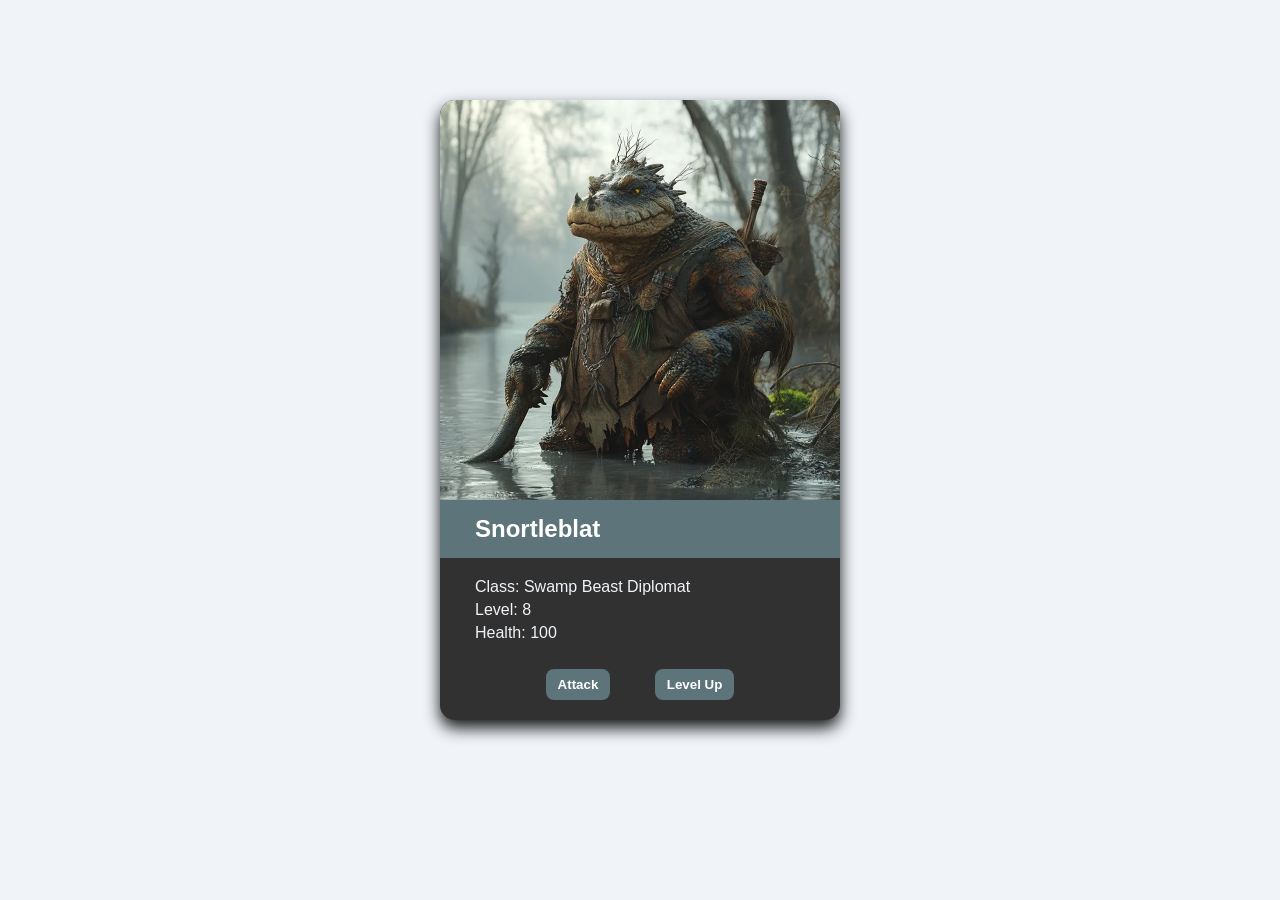
<file: charactercard/index.html>
<!DOCTYPE html>
<html lang="en">
<head>
    <meta charset="UTF-8">
    <meta name="viewport" content="width=device-width, initial-scale=1.0">
    <title>Character Card</title>

    <link rel="stylesheet" href="style.css">
</head>
<body>

    <div class="card">

        <img src="images/snortleblat.webp" alt="Snortleblat" class="image">

        <div class="name">
            Snortleblat
        </div>

        <div class="stats">
            <p>Class: <span>Swamp Beast Diplomat</span></p>
            <p>Level: <span id="level">8</span></p>
            <p>Health: <span id="health">100</span></p>
        </div>

        <div class="buttons">
            <button id="attackBtn">Attack</button>
            <button id="levelBtn">Level Up</button>
        </div>

    </div>

    <script src="script.js"></script>

</body>
</html>
</file>
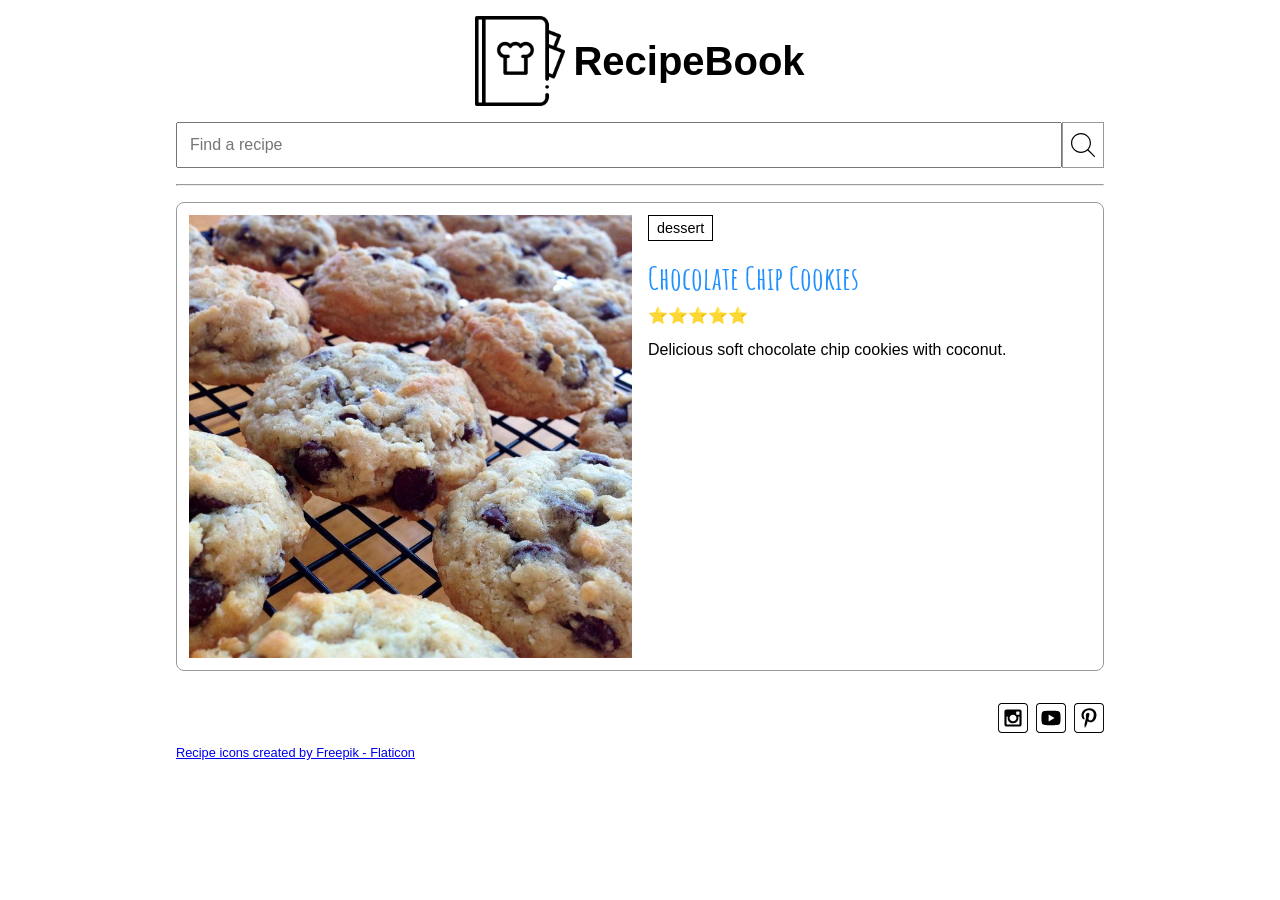
<file: recipes/index.html>
<!DOCTYPE html>
<html lang="en">
<head>
    <meta charset="UTF-8">
    <meta name="viewport" content="width=device-width, initial-scale=1.0">
    <meta name="author" content="Jade Barr">
    <meta name="description" content="Recipe website.">
    <link rel="preconnect" href="https://fonts.googleapis.com">
    <link rel="preconnect" href="https://fonts.gstatic.com" crossorigin>
    <link href="https://fonts.googleapis.com/css2?family=Amatic+SC:wght@400;700&display=swap" rel="stylesheet">
    <title>RecipeBook</title>
    <link rel="stylesheet" href="style.css">
</head>
<body>

    <header>
        <img src="images/recipe-book.png" alt="RecipeBook logo">
        <h1>RecipeBook</h1>
    </header>

    <section class="search-bar">
        <input id="search-input" type="text" placeholder="Find a recipe">

        <button id="search-button">
            <img src="images/search.svg" alt="Search">
        </button>
    </section>

    <hr>

    <main>
        <article class="recipe-card">

            <div class="recipe-image">
                <img src="images/apple-crisp.jpg" alt="Apple Crisp">
            </div>

            <div class="recipe-info">

                <span class="tag">dessert</span>

                <h2>Apple Crisp</h2>

                <span
                    class="rating"
                    role="img"
                    aria-label="Rating: 4 out of 5 stars"
                >
                    <span aria-hidden="true" class="icon-star">⭐</span>
                    <span aria-hidden="true" class="icon-star">⭐</span>
                    <span aria-hidden="true" class="icon-star">⭐</span>
                    <span aria-hidden="true" class="icon-star">⭐</span>
                    <span aria-hidden="true" class="icon-star-empty">☆</span>
                </span>

                <p>
                    This apple crisp recipe is a simple yet delicious fall dessert that's
                    great served warm with vanilla ice cream.
                </p>

            </div>

        </article>
    </main>

    <footer>

        <div class="social">
            <a href="#"><img src="images/instagram_icon.svg" alt="instagram icon"></a>
            <a href="#"><img src="images/youtube_icon.svg" alt="youtube icon"></a>
            <a href="#"><img src="images/pinterest_icon.svg" alt="pinterest icon"></a>
        </div>

        <a href="https://www.flaticon.com/free-icons/recipe"
           title="recipe icons">
           Recipe icons created by Freepik - Flaticon
        </a>

    </footer>
<script src="script.js"></script>
</body>
</html>
</file>
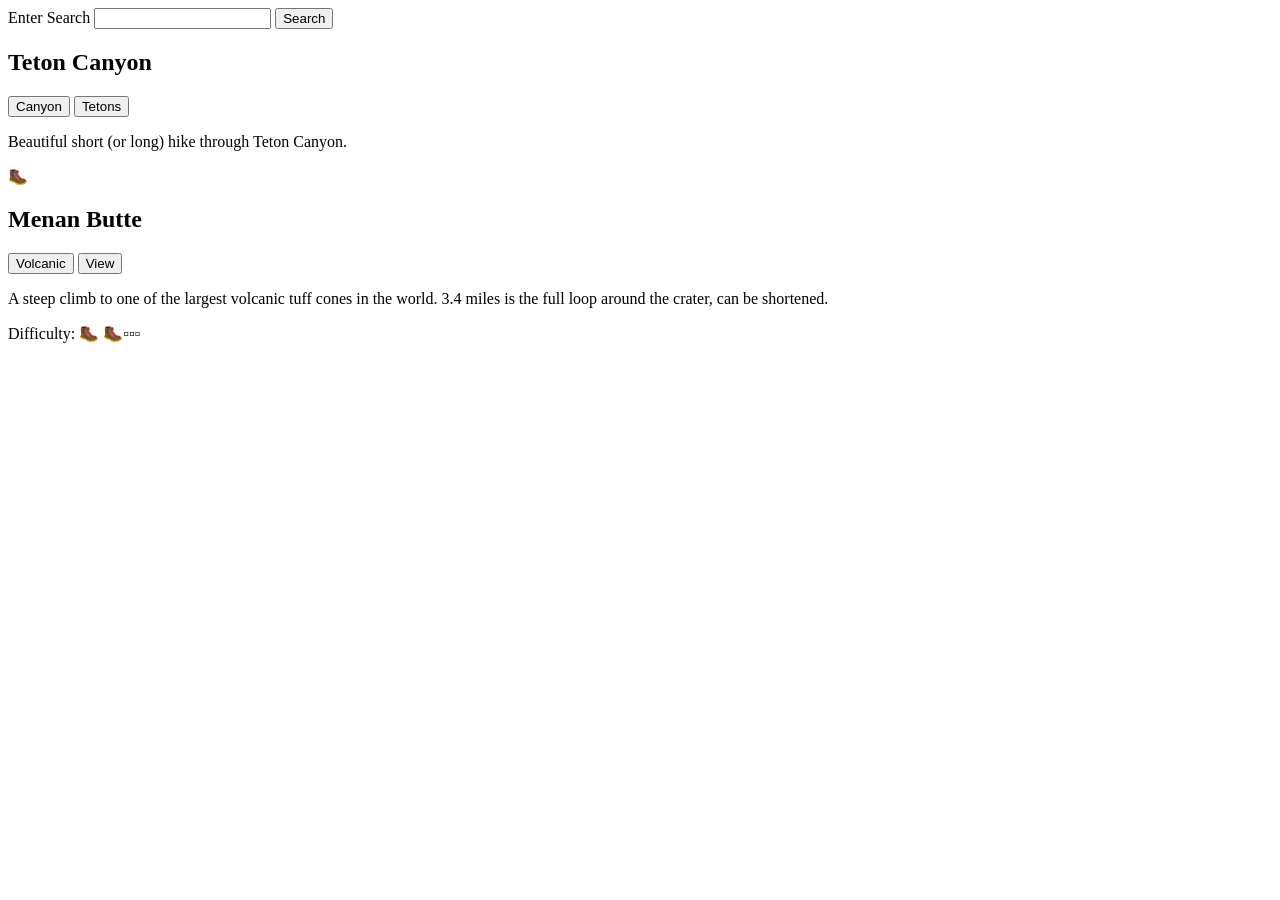
<file: Ponder/W10/sorting.html>
<!DOCTYPE html>
<html>
  <head>
    <title>Sorting Activities</title>
    <script defer src="hikes.js"></script>
  </head>
  <body>
    <label for="search">Enter Search</label>
    <input id="search" type="text">
    <button id ="searchButton">Search</button>
    <div id="hike-container">
      <div class="hike-card">
        <div class="hike-content">
          <h2>Teton Canyon</h2>
          <div class="hike-tags">
            <button>Canyon</button>
            <button>Tetons</button>
          </div>
          <p>Beautiful short (or long) hike through Teton Canyon.</p>
          <p><span class="rating" role="img" aria-label="1 out of 5">🥾</span></p>
        </div>
      </div>
    </div>
  </body>
</html>
</file>
<file: charactercard/style.css>
body {
    font-family: Palatino Linotype, sans-serif;
    background: #f0f4f8;
}

.card {
    background: #313131;
    border-radius: 15px;
    box-shadow: 0 8px 16px rgba(0,0,0,0.9);
    width: 400px;
    margin: 100px auto;
}

.image {
    width: 400px;
    border-radius: 15px 15px 0 0;
}

.name {
    font-size: 1.5em;
    font-weight: bold;
    margin: -4px 0 20px 0;
    color: white;
    padding: 15px 0 15px 35px;
    background-color: #5d747b;
}

.stats {
    margin: 10px 15px 7px 35px;
    text-align: left;
}

.stats p {
    margin: 5px 0;
    color: #f0f4f8;
}

.buttons {
    text-align: center;
}

button {
    padding: 8px 12px;
    margin: 20px;
    border: none;
    border-radius: 8px;
    background-color: #5d747b;
    color: white;
    font-weight: bold;
    cursor: pointer;
    transition: background-color 0.5s ease;
}

button:hover {
    background-color: #58605a;
}
</file>
<file: recipes/style.css>
* {
    box-sizing: border-box;
}

body {
    max-width: 960px;
    margin: 0 auto;
    padding: 1rem;
    font-family: Arial, Helvetica, sans-serif;
}

img {
    max-width: 100%;
    display: block;
}


header {
    display: flex;
    justify-content: center;
    align-items: center;
    gap: .5rem;
    margin-bottom: 1rem;
}

header img {
    width: 60px;
    flex-shrink: 0;
}

header h1 {
    margin: 0;
    font-size: 1.5rem;
}

.search-bar {
    display: flex;
    width: 100%;
    margin-bottom: 1rem;
}

.search-bar input {
    flex: 1;
    padding: .75rem;
    font-size: 1rem;
}

.search-bar button {
    padding: .75rem;
    cursor: pointer;
}


hr {
    margin-bottom: 1rem;
}

.recipe-card {
    display: flex;
    flex-direction: column;
    gap: 1rem;

    border: 1px solid #999;
    border-radius: 8px;
    padding: .75rem;

    width: 100%;
}

.recipe-image {
    display: flex;
    justify-content: center;
}

.recipe-image img {
    width: 100%;
    max-width: 260px;
    height: auto;
}

.recipe-info h2 {
    margin: .5rem 0;
    font-family: 'Amatic SC', cursive;
    color: #1e90ff;
    font-size: 2rem;
}

.tag {
    display: inline-block;
    border: 1px solid black;
    padding: .25rem .5rem;
    font-size: .9rem;
    margin-bottom: .5rem;
}

.rating {
    display: block;
    margin-bottom: .5rem;
}

.recipe-info p {
    display: none;
}


footer {
    margin-top: 2rem;
}

.social {
    display: flex;
    justify-content: center;
    gap: .5rem;
    margin-bottom: .75rem;
}

.social img {
    width: 30px;
}

footer a {
    display: block;
    text-align: center;
    font-size: .6rem;
}

.search-bar button {
    padding: .5rem;
    cursor: pointer;
    background: white;
    border: 1px solid #999;
}

.search-bar button img {
    width: 24px;
    height: 24px;
}

@media screen and (min-width: 700px) {

    header img {
        width: 90px;
    }

    header h1 {
        font-size: 2.5rem;
    }

    .recipe-card {
        flex-direction: row;
        align-items: flex-start;
        gap: 1rem;
    }

    .recipe-image {
        flex: 1;
    }

    .recipe-image img {
        max-width: 100%;
    }

    .recipe-info {
        flex: 1;
    }

   
    .recipe-info p {
        display: block;
    }

    .social {
        justify-content: flex-end;
    }

    footer a {
        text-align: left;
        font-size: .8rem;
    }
}
</file>
